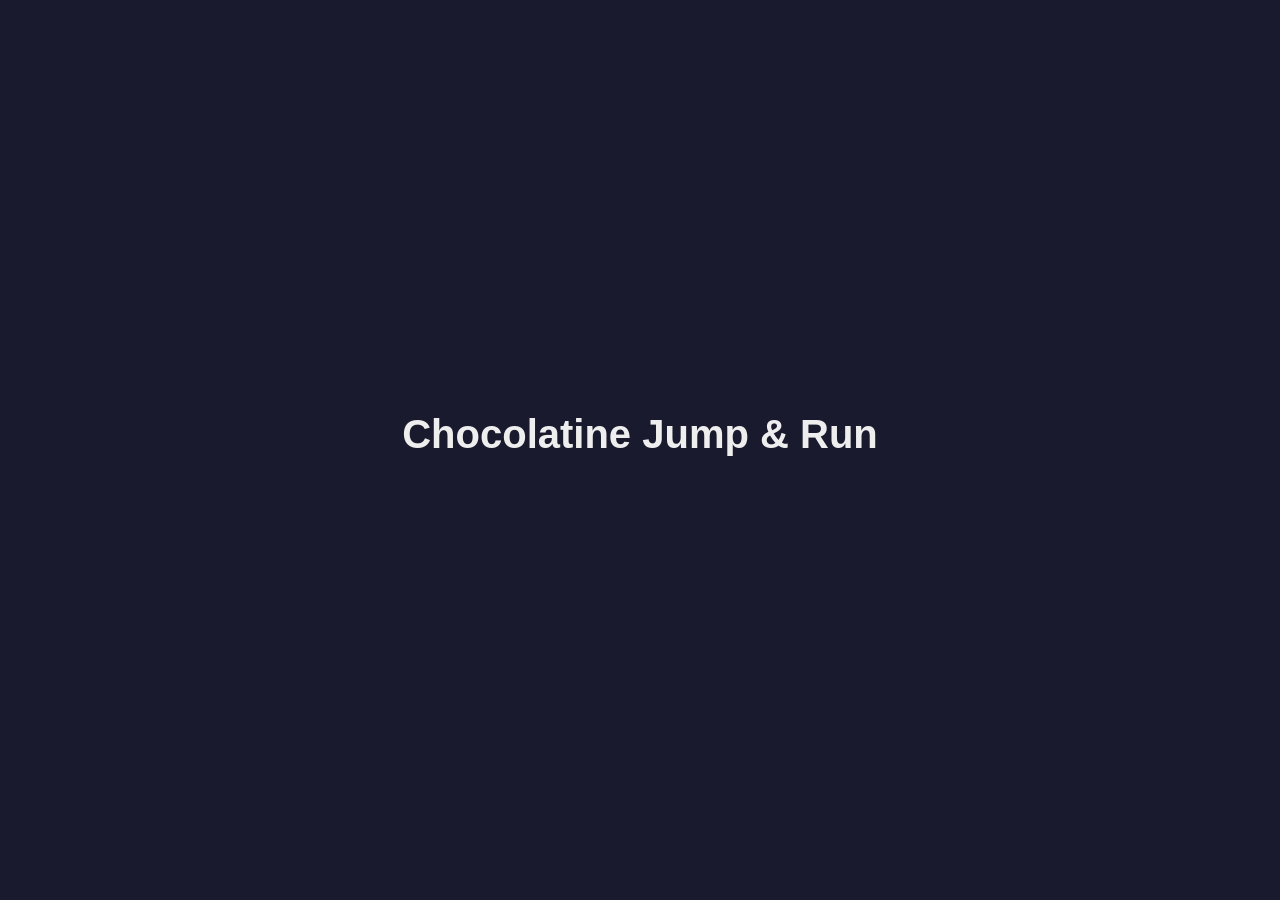
<file: index.html>
<!DOCTYPE html>
<html lang="fr">
<head>
    <meta charset="UTF-8">
    <meta name="viewport" content="width=device-width, initial-scale=1.0">
    <title>Chocolatine Jump & Run - Menu</title>
    <link rel="stylesheet" href="css/style.css">
    <link rel="stylesheet" href="css/menu.css">
</head>
<body>
    <!-- Écran de démarrage / Menu principal -->
    <main id="menu">
        <h1>Chocolatine Jump & Run</h1>
        <!-- Sélection joueur, difficulté, niveaux -->
    </main>
    <script src="js/ui/menu.js"></script>
</body>
</html>
</file>
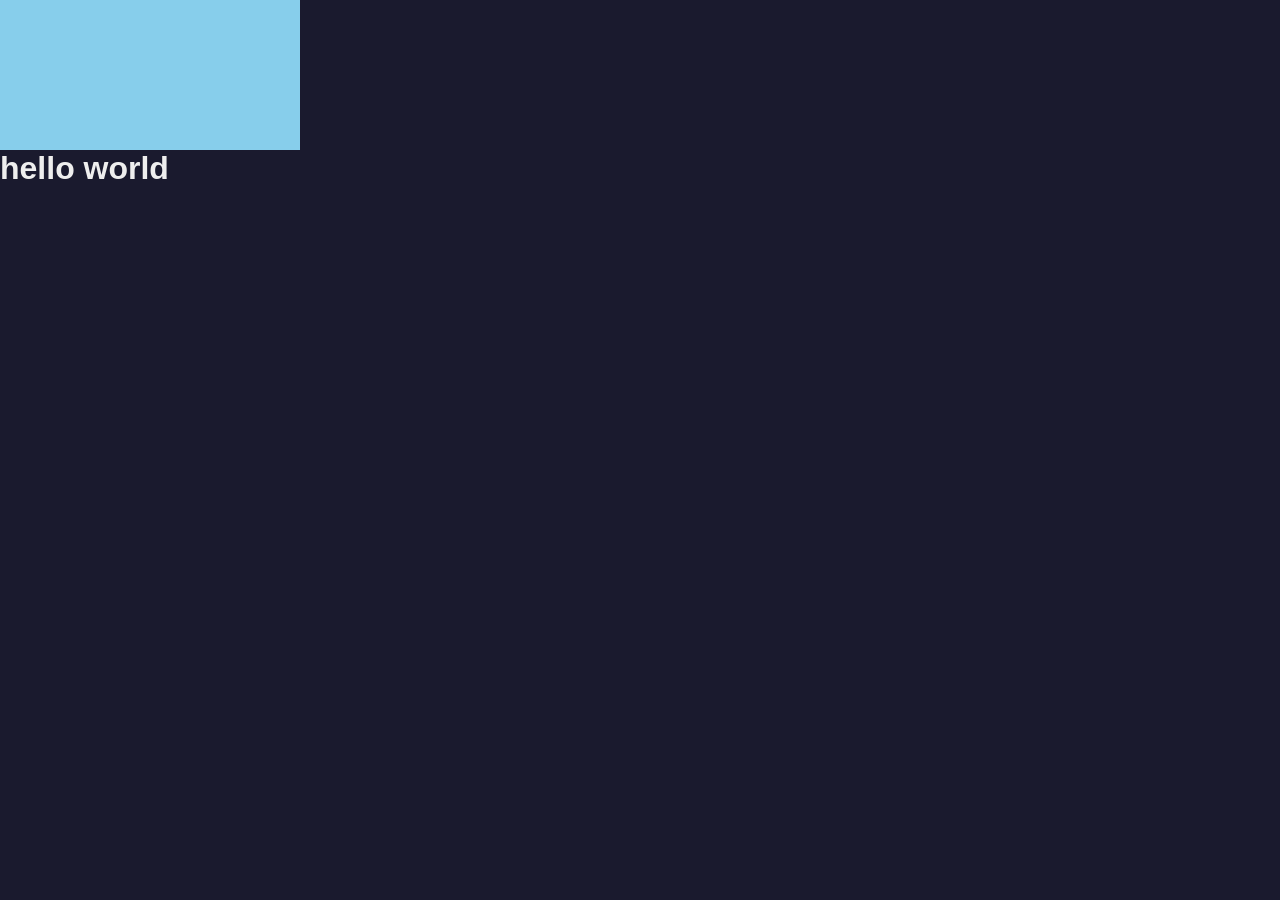
<file: game.html>
<!DOCTYPE html>
<html lang="fr">
<head>
    <meta charset="UTF-8">
    <meta name="viewport" content="width=device-width, initial-scale=1.0">
    <title>Chocolatine Jump & Run - Jeu</title>
    <link rel="stylesheet" href="css/style.css">
    <link rel="stylesheet" href="css/game.css">
    <link rel="stylesheet" href="css/animations.css">
</head>
<body>
    <div id="game-container">
        <canvas id="game-canvas"></canvas>
        <h1>hello world</h1>
        <div id="scoreboard"></div>
    </div>
    <script src="js/utils/constants.js"></script>
    <script src="js/utils/collision.js"></script>
    <script src="js/utils/random.js"></script>
    <script src="js/player/player.js"></script>
    <script src="js/player/animations.js"></script>
    <script src="js/player/abilities.js"></script>
    <script src="js/obstacles/groundObstacles.js"></script>
    <script src="js/obstacles/flyingObstacles.js"></script>
    <script src="js/obstacles/waves.js"></script>
    <script src="js/levels/level1.js"></script>
    <script src="js/levels/level2.js"></script>
    <script src="js/levels/level3.js"></script>
    <script src="js/levels/levels.js"></script>
    <script src="js/ui/scoreboard.js"></script>
    <script src="js/ui/endLevel.js"></script>
    <script src="js/main.js"></script>
</body>
</html>
</file>
<file: css/style.css>
/* Style global - Chocolatine Jump & Run */
/* Reset, couleurs, polices */

* {
    margin: 0;
    padding: 0;
    box-sizing: border-box;
}

body {
    font-family: Arial, sans-serif;
    background-color: #1a1a2e;
    color: #eee;
    overflow: hidden;
}
</file>
<file: css/menu.css>
/* Style de l'interface de démarrage */
/* Sélection joueur, difficulté, niveaux */

#menu {
    min-height: 100vh;
    display: flex;
    flex-direction: column;
    align-items: center;
    justify-content: center;
}

#menu h1 {
    margin-bottom: 2rem;
    font-size: 2.5rem;
}
</file>
<file: css/game.css>
/* Styles du jeu */
/* Obstacles, joueur, zone de jeu */

#game-container {
    width: 100vw;
    height: 100vh;
    position: relative;
}

#game-canvas {
    display: block;
    background: #87CEEB;
}

#scoreboard {
    position: absolute;
    top: 20px;
    left: 20px;
    font-size: 1.5rem;
    font-weight: bold;
}
</file>
<file: css/animations.css>
/* Animations */
/* Jump, slide, salto, vagues, étoiles */

/* À compléter avec les animations du joueur et des effets */
</file>
